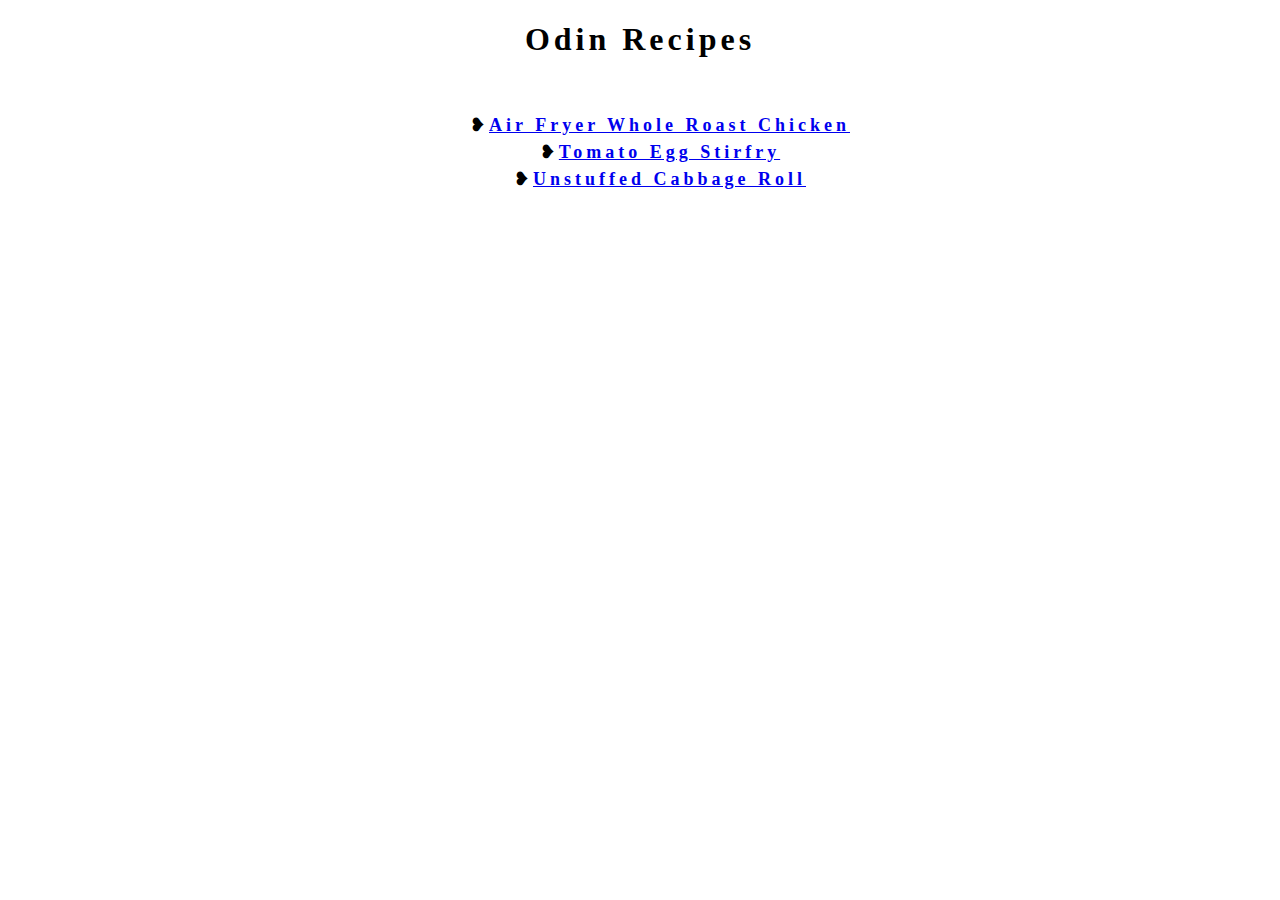
<file: index.html>
<!DOCTYPE html>
<html lang="en">
    <head>
        <meta charset="UTF-8">
        <link rel="stylesheet" href="style.css">
        <title>Recipes</title>
        <style>
            body {
                
            }
        </style>

    </head>
    <body>
        <h1 class="header"> Odin Recipes</h1>
        <br>
           
        <ul>
            <li><a href="./recipes/airfryerchicken.html">Air Fryer Whole Roast Chicken</a></li>
            <li><a href="./recipes/tomatoeggstirfry.html">Tomato Egg Stirfry</a></li>
            <li><a href="./recipes/unstuffedcabbageroll.html">Unstuffed Cabbage Roll</a></li>
            
        </ul>
    </body>
</html>
</file>
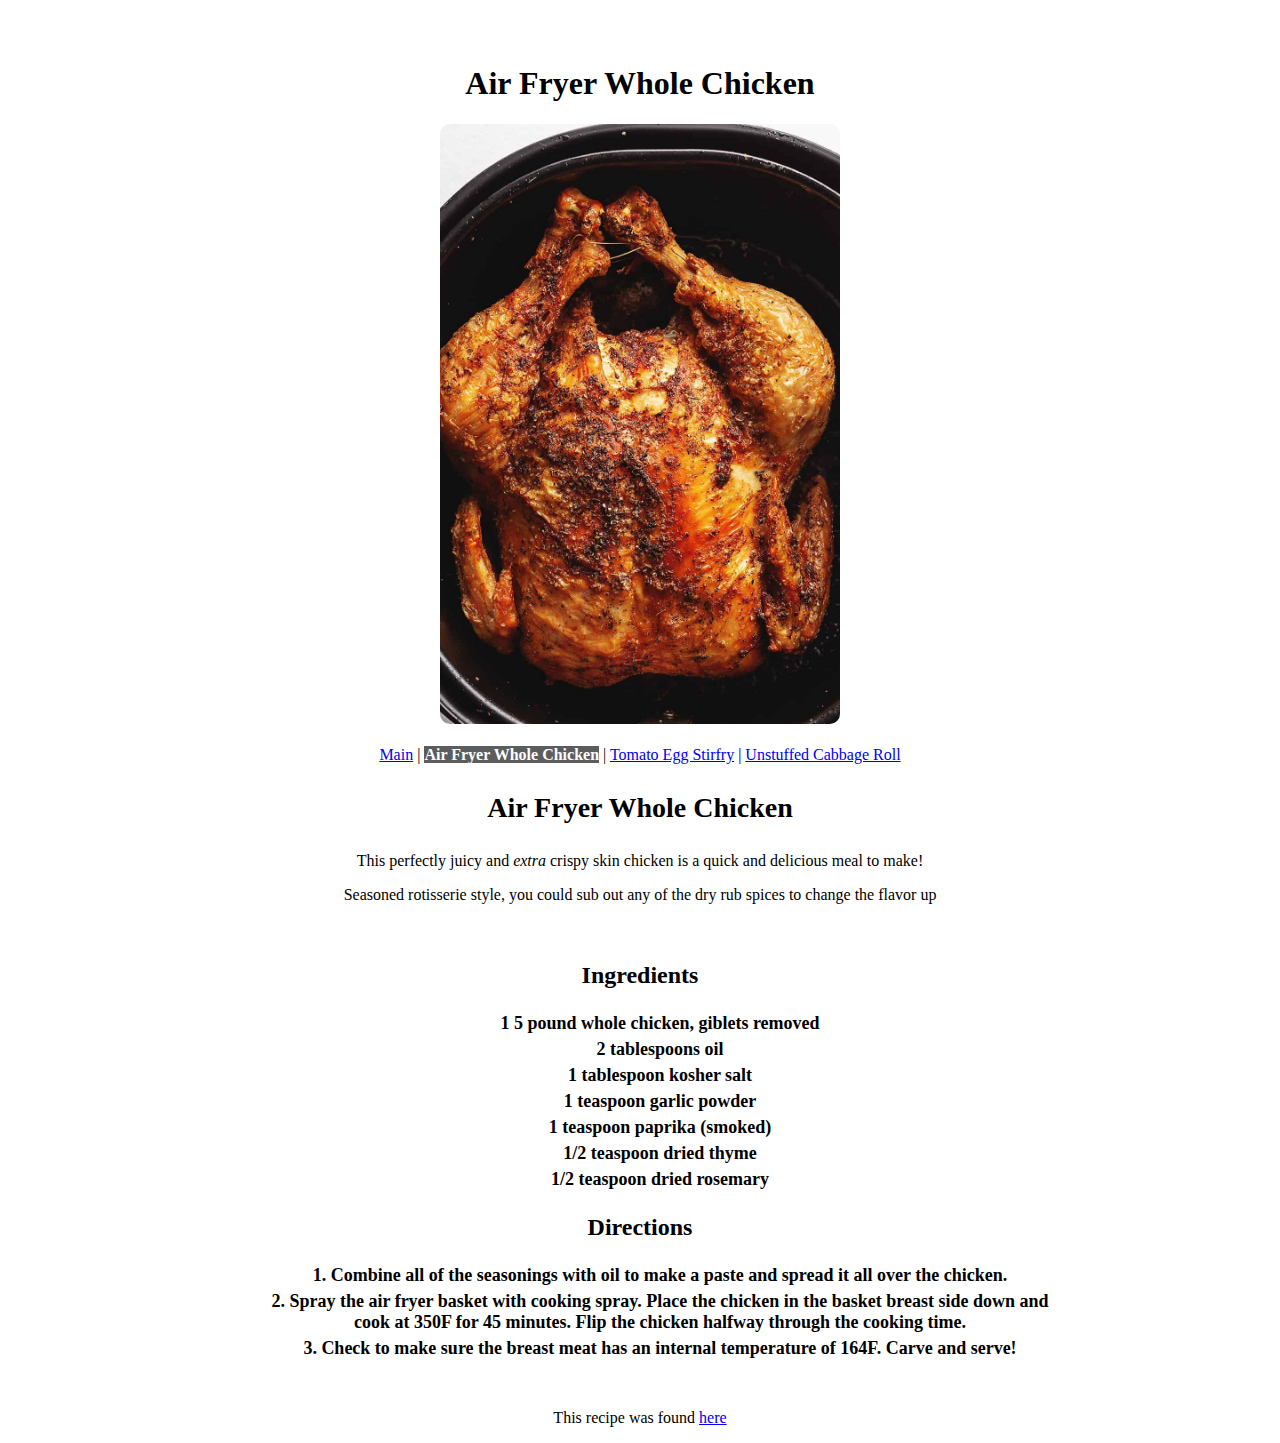
<file: recipes/airfryerchicken.html>
<!DOCTYPE html>
<html lang="en">
    <head>
        <meta charset="UTF-8">
        <title>air fryer chicken</title>
        <link rel="stylesheet" href="style.css">

    </head>
    
    <body>
        <br>
        <br>
        <h1 class="header">Air Fryer Whole Chicken</h1>
        <div class="text">
            <img src="../img/Air-Fryer-Whole-Chicken.jpg" alt="airfryer whole chicken" style="width: auto; height: 600px; border-radius: 10px;"/><br><br>
            <a href="../index.html">Main</a> | <a class="current">Air Fryer Whole Chicken</a>  | <a href="../recipes/tomatoeggstirfry.html">Tomato Egg Stirfry</a> | <a href="../recipes/unstuffedcabbageroll.html">Unstuffed Cabbage Roll</a>
                <h3 class="name">Air Fryer Whole Chicken</h3>

                    <p>This perfectly juicy and <em>extra</em> crispy skin chicken is a quick and delicious meal to make! <br>
                    </p>
                    <p>Seasoned rotisserie style, you could sub out any of the dry rub spices to change the flavor up</p>
                <br>
                <h3 class="list">Ingredients</h3>
                    <ul class="ingredients">
                        <li>1 5 pound whole chicken, giblets removed</li>
                        <li>2 tablespoons oil</li>
                        <li>1 tablespoon kosher salt</li>
                        <li>1 teaspoon garlic powder</li>
                        <li>1 teaspoon paprika (smoked)</li>
                        <li>1/2 teaspoon dried thyme</li>
                        <li>1/2 teaspoon dried rosemary</li>
                    </ul>
            
                <h3 class="list">Directions</h3>
                    <ol class="directions">
                        <li>Combine all of the seasonings with oil to make a paste and spread it all over the chicken.</li>
                        <li>Spray the air fryer basket with cooking spray. Place the chicken in the basket breast side down and <br>cook at 350F for 45 minutes.
                        Flip the chicken halfway through the cooking time.</li>
                        <li>Check to make sure the breast meat has an internal temperature of 164F. Carve and serve!</li>
                    </ol>
                <br>
            <p>This recipe was found <a href="https://jenniferbanz.com/air-fryer-whole-chicken">here</a></p>
        </div>
    </body>
</html>
</file>
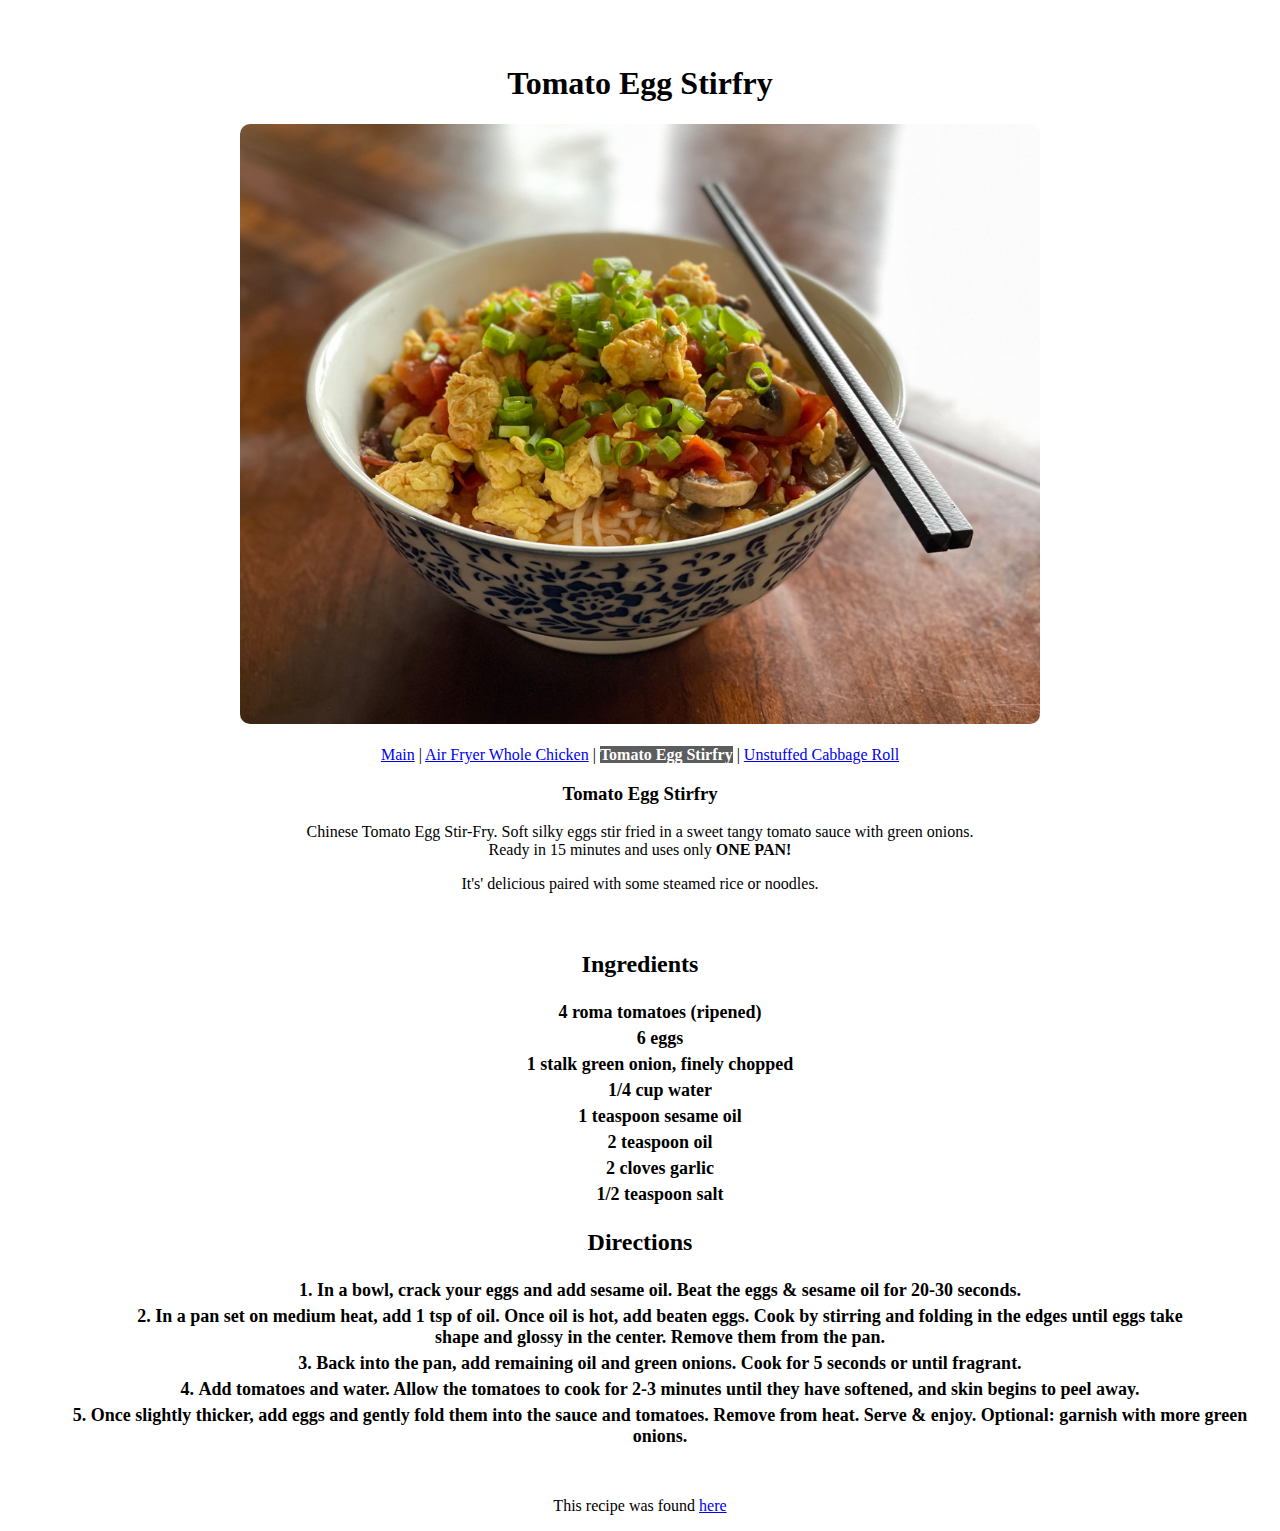
<file: recipes/tomatoeggstirfry.html>
<!DOCTYPE html>
<html lang="en">
    <head>
        <meta charset="UTF-8">
        <title>tomato egg stirfry</title>
        <link rel="stylesheet" href="style.css">
        
    </head>

    <body>
        <br>
        <br>
        <h1 class="header">Tomato Egg Stirfry</h1>
        <div class="text">
            <img src="../img/tomatoeggstirfry.jpg" height="500" alt="tomato egg stirfry" style="width: auto; height: 600px; border-radius: 10px;"/><br><br>
            <a href="../index.html">Main</a> | <a href="../recipes/airfryerchicken.html">Air Fryer Whole Chicken</a>  | <a class="current">Tomato Egg Stirfry</a> | <a href="../recipes/unstuffedcabbageroll.html">Unstuffed Cabbage Roll</a>
                <h3>Tomato Egg Stirfry</h3>

                <p>Chinese Tomato Egg Stir-Fry. Soft silky eggs stir fried in a sweet tangy tomato sauce with green onions. 
                    <br>Ready in 15 minutes and uses only <strong>ONE PAN!</strong><br>
                </p>
                <p>It's' delicious paired with some steamed rice or noodles.</p>
                <br>
                <h3 class="list">Ingredients</h3>
                    <ul class="ingredients">
                        <li>4 roma tomatoes (ripened)</li>
                        <li>6 eggs</li>
                        <li>1 stalk green onion, finely chopped</li>
                        <li>1/4 cup water</li>
                        <li>1 teaspoon sesame oil</li>
                        <li>2 teaspoon oil</li>
                        <li>2 cloves garlic</li>
                        <li>1/2 teaspoon salt</li>
                    </ul>
                
                <h3 class="list">Directions</h3>
                    <ol class="directions">
                        <li>In a bowl, crack your eggs and add sesame oil. Beat the eggs & sesame oil for 20-30 seconds.</li>
                        <li>In a pan set on medium heat, add 1 tsp of oil. Once oil is hot, add beaten eggs. 
                            Cook by stirring and folding in the edges until eggs take <br>shape and glossy in the center. Remove them from the pan.</li>
                        <li>Back into the pan, add remaining oil and green onions. Cook for 5 seconds or until fragrant.</li>
                        <li>Add tomatoes and water. Allow the tomatoes to cook for 2-3 minutes until they have softened, and skin begins to peel away.</li>
                        <li>Once slightly thicker, 
                            add eggs and gently fold them into the sauce and tomatoes. Remove from heat. Serve & enjoy. Optional: garnish with more green onions.</li>
                    </ol>
                <br>
            <p>This recipe was found <a href="https://christieathome.com/blog/chinese-tomato-egg-stir-fry/">here</a></p>
        </div>
    </body>
</html>
</file>
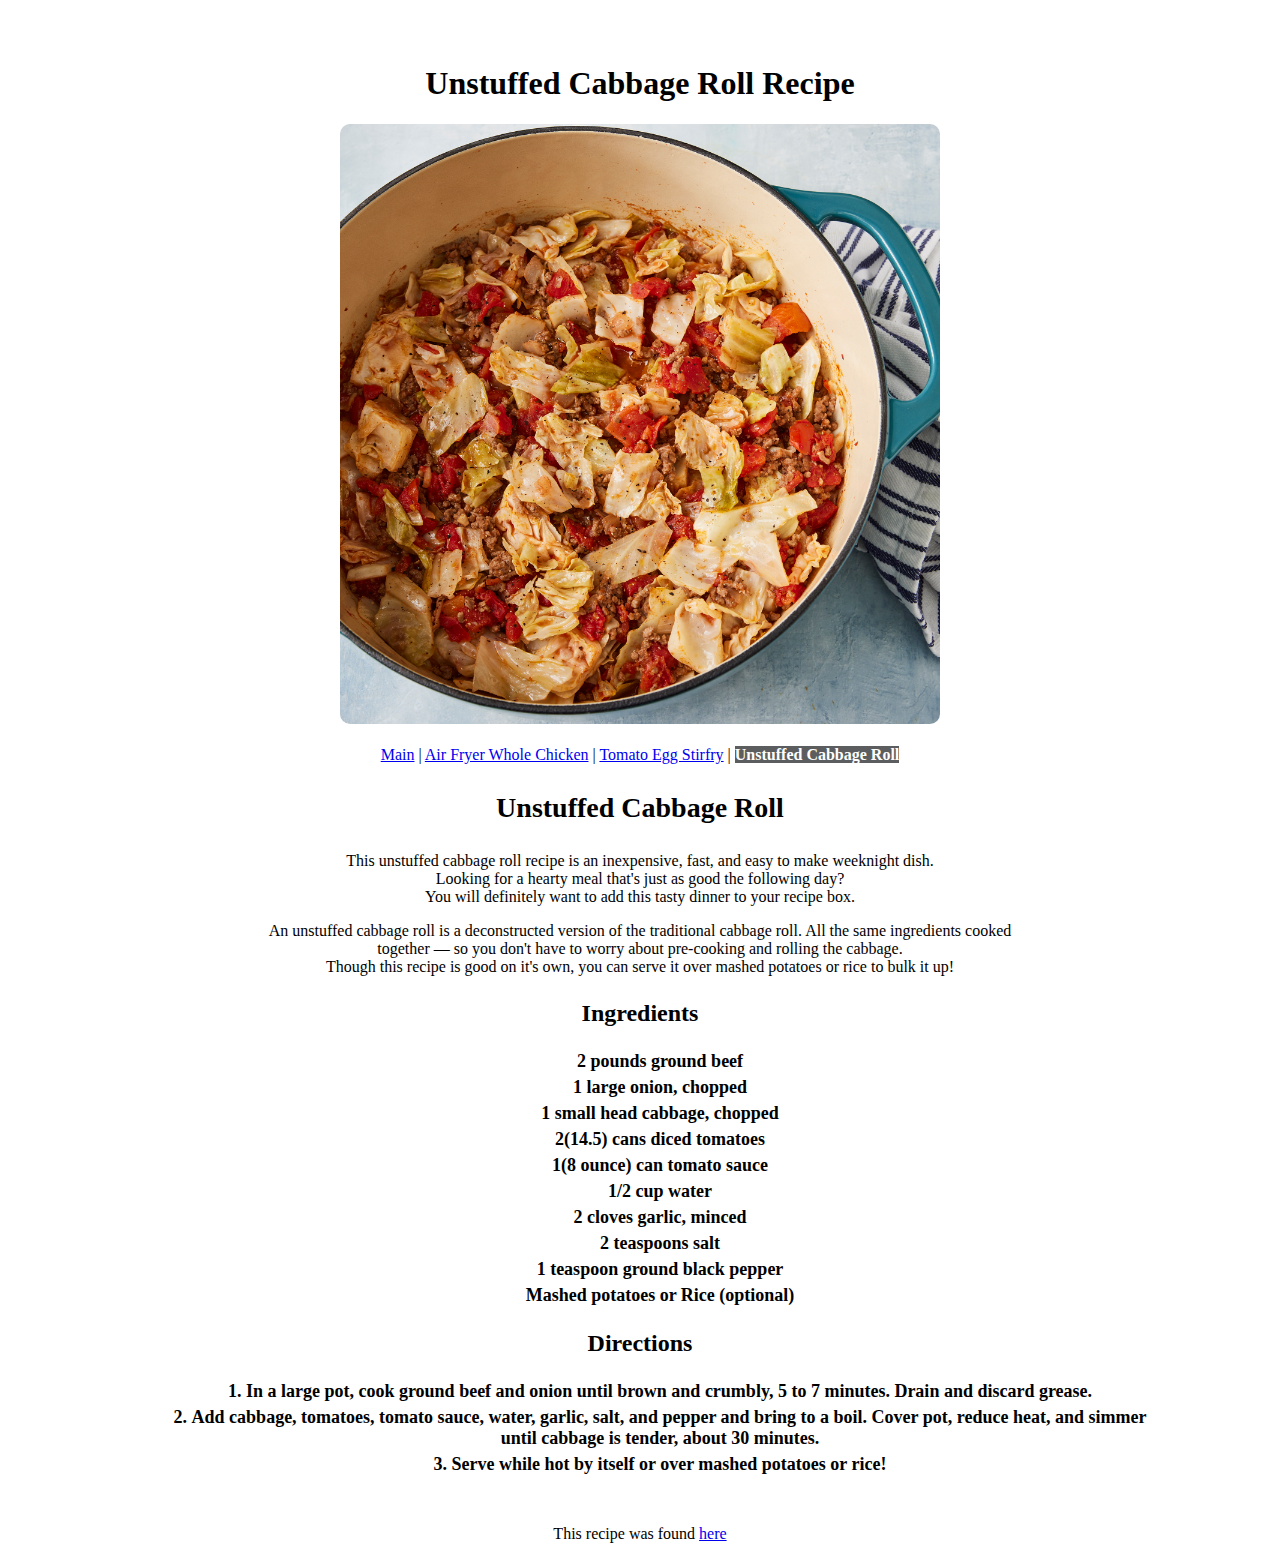
<file: recipes/unstuffedcabbageroll.html>
<!DOCTYPE html>
<html lang="en">
    <head>
        <meta charset="UTF-8">
        <title>unstuffedcabbageroll</title>
        <link rel="stylesheet" href="style.css">
        
    </head>

    <body>
        <br>
        
        <br>
        <h1 class="header">Unstuffed Cabbage Roll Recipe</h1>
        <div class="text">
            <img src="../img/unstuffedcabbageroll.jpeg" alt="unstuffed cabbage roll in a pot" style="width: auto; height: 600px; border-radius: 10px;"/><br><br>
            <a href="../index.html">Main</a> | <a href="../recipes/airfryerchicken.html">Air Fryer Whole Chicken</a>  | <a href="../recipes/tomatoeggstirfry.html">Tomato Egg Stirfry</a> | <a class="current">Unstuffed Cabbage Roll</a>
                <h3 class="name">Unstuffed Cabbage Roll</h3>

                <p>This unstuffed cabbage roll recipe is an inexpensive, fast, and easy to make weeknight dish.<br>Looking for a hearty meal that's just as good
                the following day? <br>You will definitely want to add this tasty dinner to your recipe box.
                </p>
                <p>An unstuffed cabbage roll is a deconstructed version of the traditional cabbage roll. All the same ingredients cooked <br>together 
                — so you don't have to worry about pre-cooking and rolling the cabbage. <br>Though this recipe is good on it's own, you can serve
                it over mashed potatoes or rice to bulk it up!</p>
            
                <h3 class="list">Ingredients</h3>
                    <ul class="ingredients">
                        <li>2 pounds ground beef</li>
                        <li>1 large onion, chopped</li>
                        <li>1 small head cabbage, chopped</li>
                        <li>2(14.5) cans diced tomatoes</li>
                        <li>1(8 ounce) can tomato sauce</li>
                        <li>1/2 cup water</li>
                        <li>2 cloves garlic, minced</li>
                        <li>2 teaspoons salt</li>
                        <li>1 teaspoon ground black pepper</li>
                        <li>Mashed potatoes or Rice (optional)</li>
                    </ul>
                
                <h3 class="list">Directions</h3>
                    <ol class="directions">
                        <li>In a large pot, cook ground beef and onion until brown and crumbly, 5 to 7 minutes. Drain and discard grease.</li>
                        <li>Add cabbage, tomatoes, tomato sauce, water, garlic, salt, and pepper and bring to a boil. Cover pot, reduce heat, and simmer
                           <br>until cabbage is tender, about 30 minutes.</li>
                        <li>Serve while hot by itself or over mashed potatoes or rice!</li>
                    </ol>
                 <br>
            <p>This recipe was found <a href="https://www.allrecipes.com/recipe/235997/unstuffed-cabbage-roll/">here</a></p>
        </div>
    </body>
</html>
</file>
<file: style.css>
.header {
    text-align: center;
    color: #000000;
    letter-spacing: 4px;
    
}

li {
    text-align: center;
    list-style: "\2765";
    list-style-position: inside;
    text-decoration: none;
    color: #000000;
    font-size: 18px;
    font-weight: 700;
    letter-spacing: 4px;
    margin: 5px 0;
}

li a:visited {
    color: #ff5050;
    text-decoration: none;
}

li a:hover {
    background-color: #00b8e6;
    color: #FFFFFF;
    text-decoration: none;
}
</file>
<file: recipes/style.css>
.header {
    text-align: center;
    color: #000000;
    
}

.name {
    font-size: 28px;
}

.text {
    font-size: 16px;
    font-family: 'Times New Roman', Times, serif;
    text-align: center;
}

.list {
    font-size: 24px;
}

li {
    text-align: center;
    list-style: none;
    list-style-position: inside;
    text-decoration: none;
    color: #000000;
    font-size: 18px;
    font-weight: 700;
    margin: 5px 0;
}

.directions li {
    text-align: center;
    list-style: decimal;
    list-style-position: inside;
    color: #000000;
    font-size: 18px;
    font-weight: 700;
    margin: 5px 0;
}

.current {
    background-color: rgba(8, 11, 12, 0.664);
    color: #FFFFFF;
    font-weight: 700;
}
</file>
